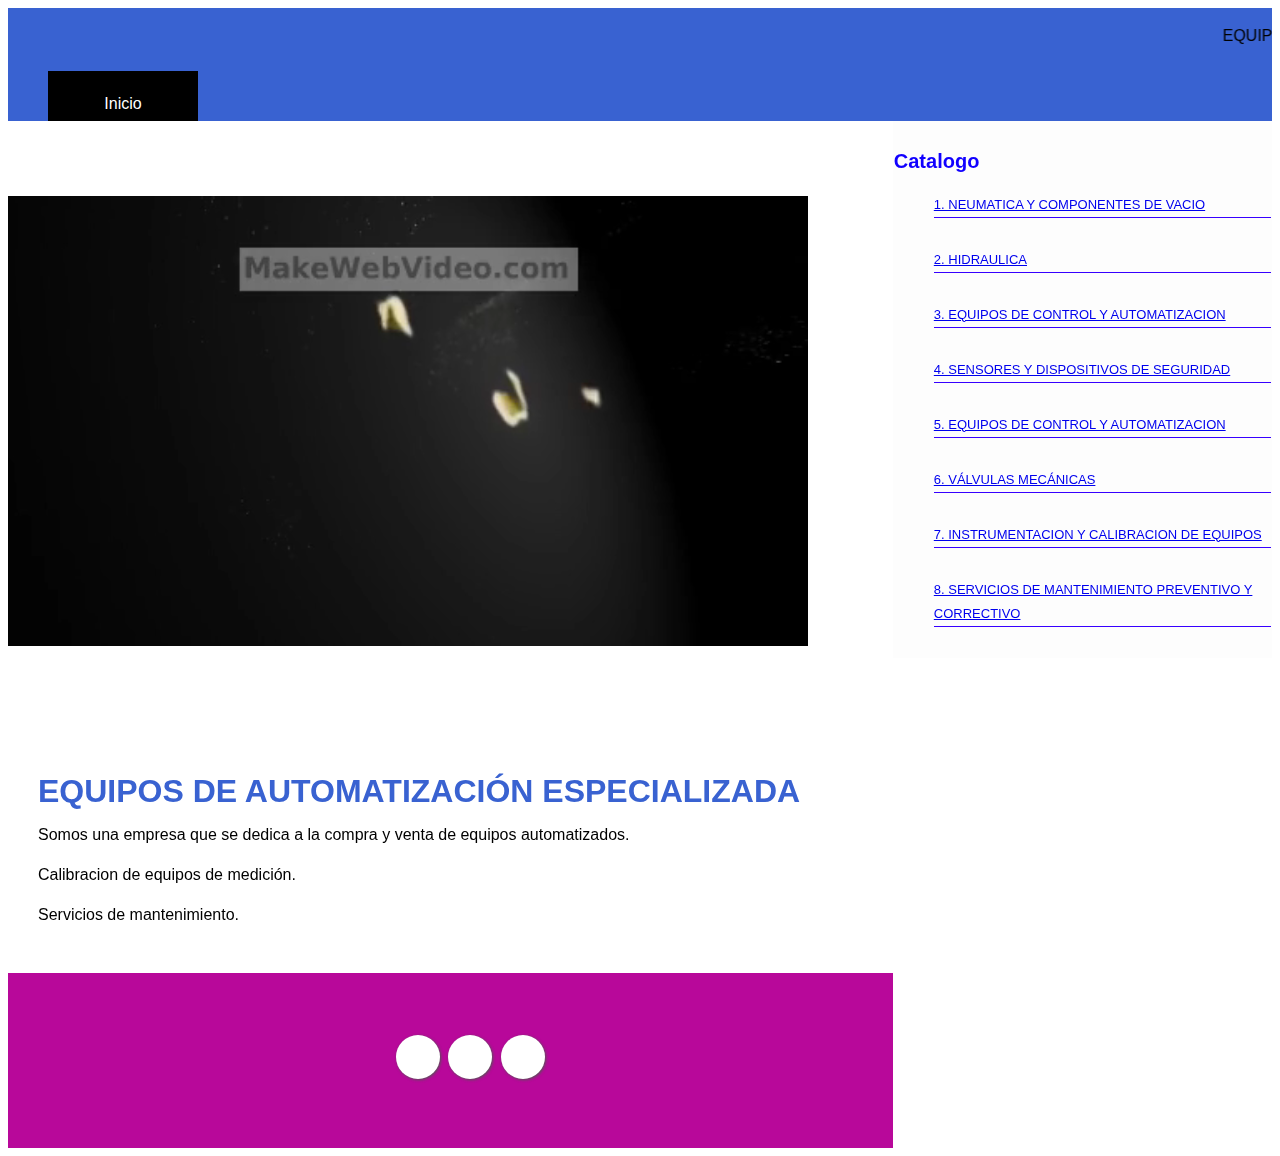
<file: index.html>
<!DOCTYPE html>




<html lang="ES">
    
<head>
    
<meta charset="UTF-8">


  <link href="contenedorprincipal.css"  rel="stylesheet" type="text/css">


</head>
  <body>
      
      
      
        




<div class="contenedorprincipal">
       
  <header>
      <p><MARQUEE>EQUIPOS DE AUTOMATIZACIÓN ESPECIALIZADA</MARQUEE></p>
       
        <nav><ul>
          <li id="titulo0"><a href="index.html">Inicio</a></li>
       
      </ul></nav>
    
  </header>
  <main>
    <video width="800" height="600" autoplay muted loop>
        <source src="logo.mp4" type="video/mp4">
    </video>
    
    <section>
      <h1 id="info"> EQUIPOS DE AUTOMATIZACIÓN ESPECIALIZADA </h1>
      <p>Somos una empresa que se dedica a la compra y venta de equipos automatizados.</p>
      <p>Calibracion de equipos de medición.</p>
      <p>Servicios de mantenimiento.</p>
    </section>

   
  </main>
  <aside>
    <h4 id="catalogo">Catalogo</h4>
    <ul >
      <li><a href="neumatica.html">1. NEUMATICA Y COMPONENTES DE VACIO </a></li>
      <li><a href="hidraulica.html">2. HIDRAULICA </a></li>
      <li><a href="equipos.html">3. EQUIPOS DE CONTROL Y  AUTOMATIZACION </a></li>
      <li><a href="sensores.html">4. SENSORES Y DISPOSITIVOS DE  SEGURIDAD </a></li>
      <li><a href="servicios.html">5. EQUIPOS DE CONTROL Y AUTOMATIZACION </a></li>
      <li><a href="valvulas.html">6. VÁLVULAS MECÁNICAS </li>
      <li><a href="calibracion.html">7. INSTRUMENTACION Y CALIBRACION DE  EQUIPOS </a></li>
      <li><a href="mantenimiento.html">8. SERVICIOS DE MANTENIMIENTO PREVENTIVO Y  CORRECTIVO </a></li>
    </ul>
  </aside>
  <footer>

    <ul class="menured">
        <li>
         <a class="red1"></a>
         <div>
          <h5><a href="index.html">Inicio</a></h5>
         </div>
        </li>
        <li>
         <a class="red2"></a>
         <div>
          <h5><a href="contactos.html">Información</a></h5>
        </li>
        <li>
         <a class="red4"></a>
         <div>
          <h5><a href="#catalogo">Catalogo</a></h5>
         </div>
        </li>
       </ul>
      


    
  </footer>
</div>
</body>

</html>
</file>
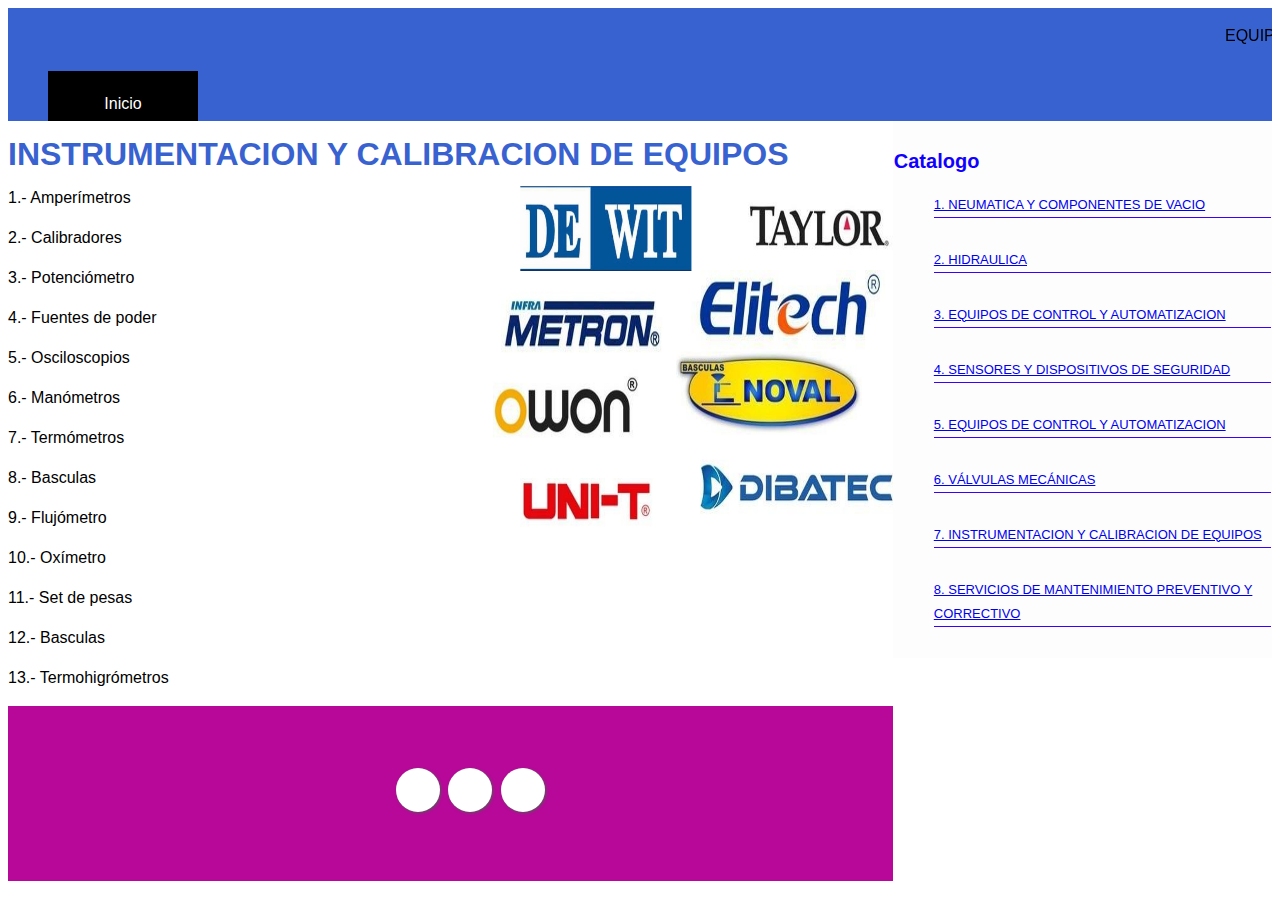
<file: calibracion.html>
<!DOCTYPE html>




<html lang="ES">
    
<head>
    
<meta charset="UTF-8">


  <link href="contenedorprincipal.css"  rel="stylesheet" type="text/css">


</head>
  <body>
      
      
      
        




<div class="contenedorprincipal">
       
  <header>
      <p><MARQUEE>EQUIPOS DE AUTOMATIZACIÓN ESPECIALIZADA</MARQUEE></p>
       
        <nav><ul>
          <li id="titulo0"><a href="index.html">Inicio</a></li>
       
      </ul></nav>
    
  </header>
  <main>
    <section2>
      <h1 id="titulo7"> INSTRUMENTACION Y CALIBRACION DE  EQUIPOS </h1>
      <div><img style="float:right;" src="calibracion.png" width="400" height="341" /></div>
      <p>1.- Amperímetros </p>
      <p>2.- Calibradores </p>
      <p>3.- Potenciómetro </p>
      <p>4.- Fuentes de poder </p>
      <p>5.- Osciloscopios </p>
      <p>6.- Manómetros </p>
      <p>7.- Termómetros </p>
      <p>8.- Basculas </p>
      <p>9.- Flujómetro </p>
      <p>10.- Oxímetro </p>
      <p>11.- Set de pesas </p>
      <p>12.- Basculas </p>
      <p>13.- Termohigrómetros </p>

      
    </section2>    	

  

   
  </main>
  <aside>
    <h4 id="catalogo">Catalogo</h4>
    <ul >
      <li><a href="neumatica.html">1. NEUMATICA Y COMPONENTES DE VACIO </a></li>
      <li><a href="hidraulica.html">2. HIDRAULICA </a></li>
      <li><a href="equipos.html">3. EQUIPOS DE CONTROL Y  AUTOMATIZACION </a></li>
      <li><a href="sensores.html">4. SENSORES Y DISPOSITIVOS DE  SEGURIDAD </a></li>
      <li><a href="servicios.html">5. EQUIPOS DE CONTROL Y AUTOMATIZACION </a></li>
      <li><a href="valvulas.html">6. VÁLVULAS MECÁNICAS </li>
      <li><a href="calibracion.html">7. INSTRUMENTACION Y CALIBRACION DE  EQUIPOS </a></li>
      <li><a href="mantenimiento.html">8. SERVICIOS DE MANTENIMIENTO PREVENTIVO Y  CORRECTIVO </a></li>
    </ul>
  </aside>
  <footer>

    <ul class="menured">
        <li>
         <a class="red1"></a>
         <div>
          <h5><a href="index.html">Inicio</a></h5>
         </div>
        </li>
        <li>
         <a class="red2"></a>
         <div>
          <h5><a href="contactos.html">Información</a></h5>
        </li>
        <li>
         <a class="red4"></a>
         <div>
          <h5><a href="#catalogo">Catalogo</a></h5>
         </div>
        </li>
       </ul>
      


    
  </footer>
</div>
</body>

</html>
</file>
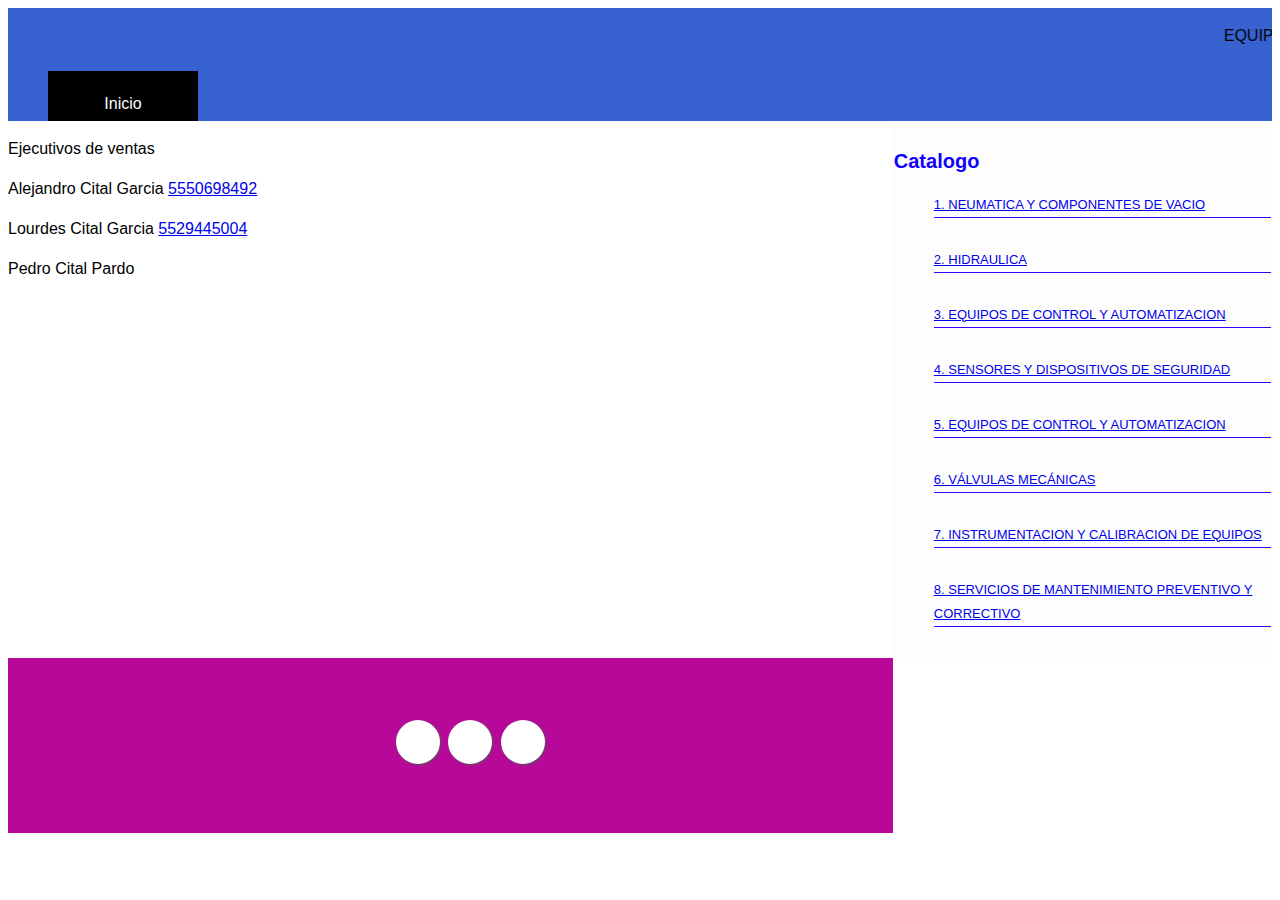
<file: contactos.html>
<!DOCTYPE html>




<html lang="ES">
    
<head>
    
<meta charset="UTF-8">


  <link href="contenedorprincipal.css"  rel="stylesheet" type="text/css">


</head>
  <body>
      
      
      
        




<div class="contenedorprincipal">
       
  <header>
      <p><MARQUEE>EQUIPOS DE AUTOMATIZACIÓN ESPECIALIZADA</MARQUEE></p>
       
        <nav><ul>
          <li id="titulo0"><a href="index.html">Inicio</a></li>
       
      </ul></nav>
    
  </header>
  <main>
    <p>Ejecutivos de ventas </p>
    <p>Alejandro Cital Garcia  <a href=" https://wa.me/525550698492">5550698492</a> </p>
    <p>Lourdes Cital Garcia <a href=" https://wa.me/525529445004">5529445004</a></p>
    <p>Pedro Cital Pardo </p>
    <p> </p>

   
  </main>
  <aside>
    <h4 id="catalogo">Catalogo</h4>
    <ul >
      <li><a href="neumatica.html">1. NEUMATICA Y COMPONENTES DE VACIO </a></li>
      <li><a href="hidraulica.html">2. HIDRAULICA </a></li>
      <li><a href="equipos.html">3. EQUIPOS DE CONTROL Y  AUTOMATIZACION </a></li>
      <li><a href="sensores.html">4. SENSORES Y DISPOSITIVOS DE  SEGURIDAD </a></li>
      <li><a href="servicios.html">5. EQUIPOS DE CONTROL Y AUTOMATIZACION </a></li>
      <li><a href="valvulas.html">6. VÁLVULAS MECÁNICAS </li>
      <li><a href="calibracion.html">7. INSTRUMENTACION Y CALIBRACION DE  EQUIPOS </a></li>
      <li><a href="mantenimiento.html">8. SERVICIOS DE MANTENIMIENTO PREVENTIVO Y  CORRECTIVO </a></li>
    </ul>
  </aside>
  <footer>

    <ul class="menured">
        <li>
         <a class="red1"></a>
         <div>
          <h5><a href="index.html">Inicio</a></h5>
         </div>
        </li>
        <li>
         <a class="red2"></a>
         <div>
          <h5><a href="contactos.html">Información</a></h5>
        </li>
        <li>
         <a class="red4"></a>
         <div>
          <h5><a href="#catalogo">Catalogo</a></h5>
         </div>
        </li>
       </ul>
      


    
  </footer>
</div>
</body>

</html>
</file>
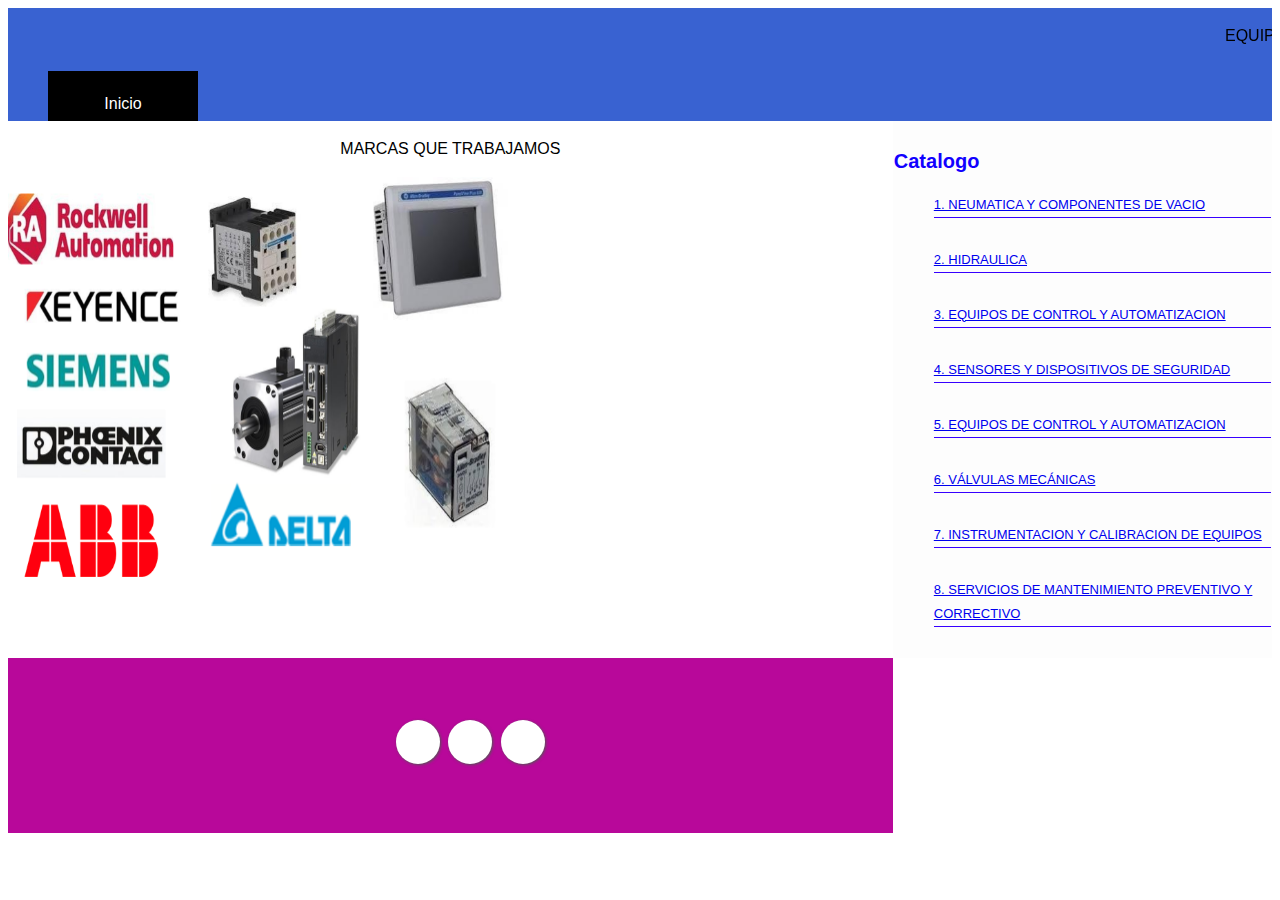
<file: equipos.html>
<!DOCTYPE html>




<html lang="ES">
    
<head>
    
<meta charset="UTF-8">


  <link href="contenedorprincipal.css"  rel="stylesheet" type="text/css">


</head>
  <body>
      
      
      
        




<div class="contenedorprincipal">
       
  <header>
      <p><MARQUEE>EQUIPOS DE AUTOMATIZACIÓN ESPECIALIZADA</MARQUEE></p>
       
        <nav><ul>
          <li id="titulo0"><a href="index.html">Inicio</a></li>
       
      </ul></nav>
    
  </header>
  <main>
    <p><center>MARCAS QUE TRABAJAMOS</center></p>
    <img src="control.png" width="500" height="400">

   
  </main>
  <aside>
    <h4 id="catalogo">Catalogo</h4>
    <ul >
      <li><a href="neumatica.html">1. NEUMATICA Y COMPONENTES DE VACIO </a></li>
      <li><a href="hidraulica.html">2. HIDRAULICA </a></li>
      <li><a href="equipos.html">3. EQUIPOS DE CONTROL Y  AUTOMATIZACION </a></li>
      <li><a href="sensores.html">4. SENSORES Y DISPOSITIVOS DE  SEGURIDAD </a></li>
      <li><a href="servicios.html">5. EQUIPOS DE CONTROL Y AUTOMATIZACION </a></li>
      <li><a href="valvulas.html">6. VÁLVULAS MECÁNICAS </li>
      <li><a href="calibracion.html">7. INSTRUMENTACION Y CALIBRACION DE  EQUIPOS </a></li>
      <li><a href="mantenimiento.html">8. SERVICIOS DE MANTENIMIENTO PREVENTIVO Y  CORRECTIVO </a></li>
    </ul>
  </aside>
  <footer>

    <ul class="menured">
        <li>
         <a class="red1"></a>
         <div>
          <h5><a href="index.html">Inicio</a></h5>
         </div>
        </li>
        <li>
         <a class="red2"></a>
         <div>
          <h5><a href="contactos.html">Información</a></h5>
        </li>
        <li>
         <a class="red4"></a>
         <div>
          <h5><a href="#catalogo">Catalogo</a></h5>
         </div>
        </li>
       </ul>
      


    
  </footer>
</div>
</body>

</html>
</file>
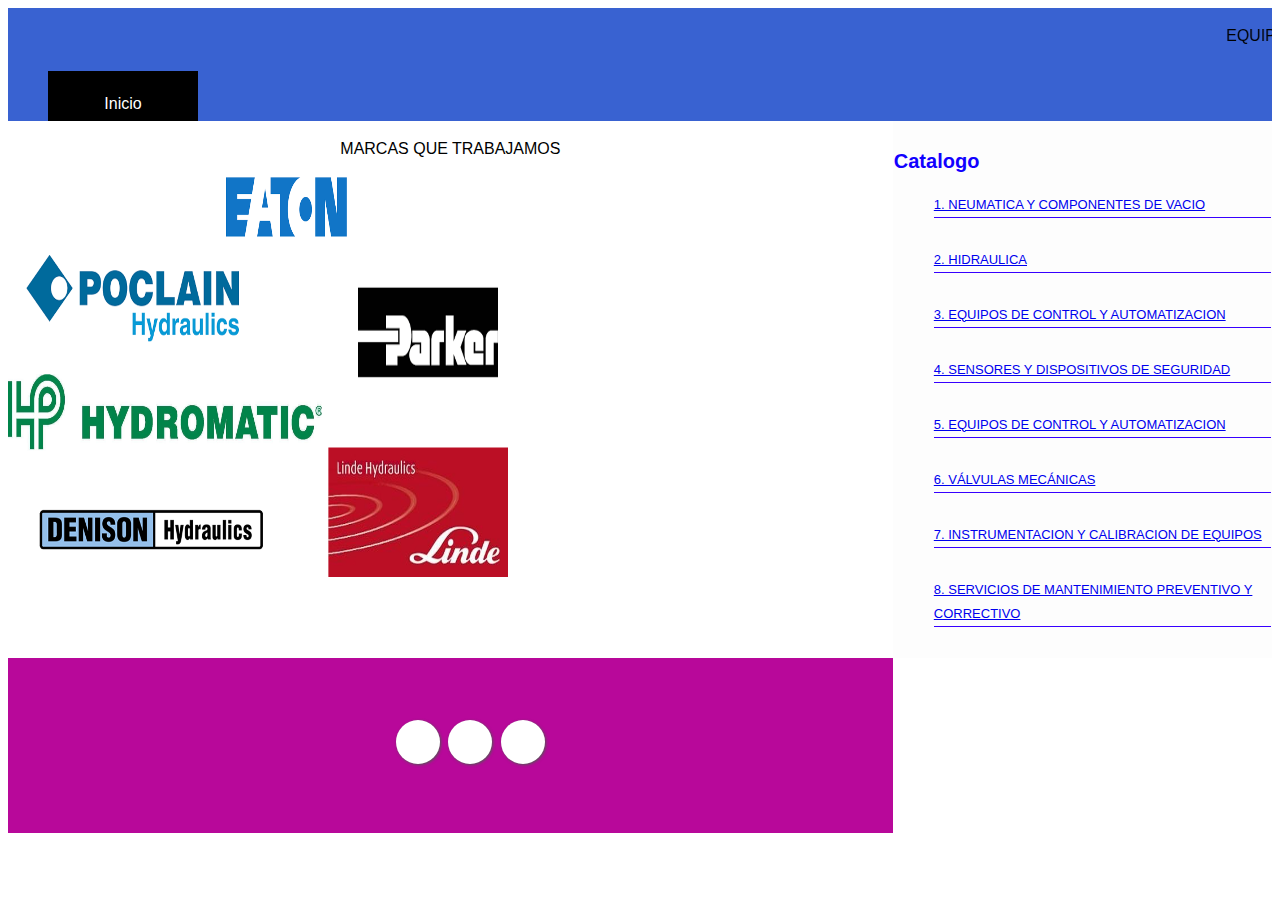
<file: hidraulica.html>
<!DOCTYPE html>




<html lang="ES">
    
<head>
    
<meta charset="UTF-8">


  <link href="contenedorprincipal.css"  rel="stylesheet" type="text/css">


</head>
  <body>
      
      
      
        




<div class="contenedorprincipal">
       
  <header>
      <p><MARQUEE>EQUIPOS DE AUTOMATIZACIÓN ESPECIALIZADA</MARQUEE></p>
       
        <nav><ul>
          <li id="titulo0"><a href="index.html">Inicio</a></li>
       
      </ul></nav>
    
  </header>
  <main>
    <p><center>MARCAS QUE TRABAJAMOS</center></p>
    <img src="hidraulica.png" width="500" height="400">

   
  </main>
  <aside>
    <h4 id="catalogo">Catalogo</h4>
    <ul >
      <li><a href="neumatica.html">1. NEUMATICA Y COMPONENTES DE VACIO </a></li>
      <li><a href="hidraulica.html">2. HIDRAULICA </a></li>
      <li><a href="equipos.html">3. EQUIPOS DE CONTROL Y  AUTOMATIZACION </a></li>
      <li><a href="sensores.html">4. SENSORES Y DISPOSITIVOS DE  SEGURIDAD </a></li>
      <li><a href="servicios.html">5. EQUIPOS DE CONTROL Y AUTOMATIZACION </a></li>
      <li><a href="valvulas.html">6. VÁLVULAS MECÁNICAS </li>
      <li><a href="calibracion.html">7. INSTRUMENTACION Y CALIBRACION DE  EQUIPOS </a></li>
      <li><a href="mantenimiento.html">8. SERVICIOS DE MANTENIMIENTO PREVENTIVO Y  CORRECTIVO </a></li>
    </ul>
  </aside>
  <footer>

    <ul class="menured">
        <li>
         <a class="red1"></a>
         <div>
          <h5><a href="index.html">Inicio</a></h5>
         </div>
        </li>
        <li>
         <a class="red2"></a>
         <div>
          <h5><a href="contactos.html">Información</a></h5>
        </li>
        <li>
         <a class="red4"></a>
         <div>
          <h5><a href="#catalogo">Catalogo</a></h5>
         </div>
        </li>
       </ul>
      


    
  </footer>
</div>
</body>

</html>
</file>
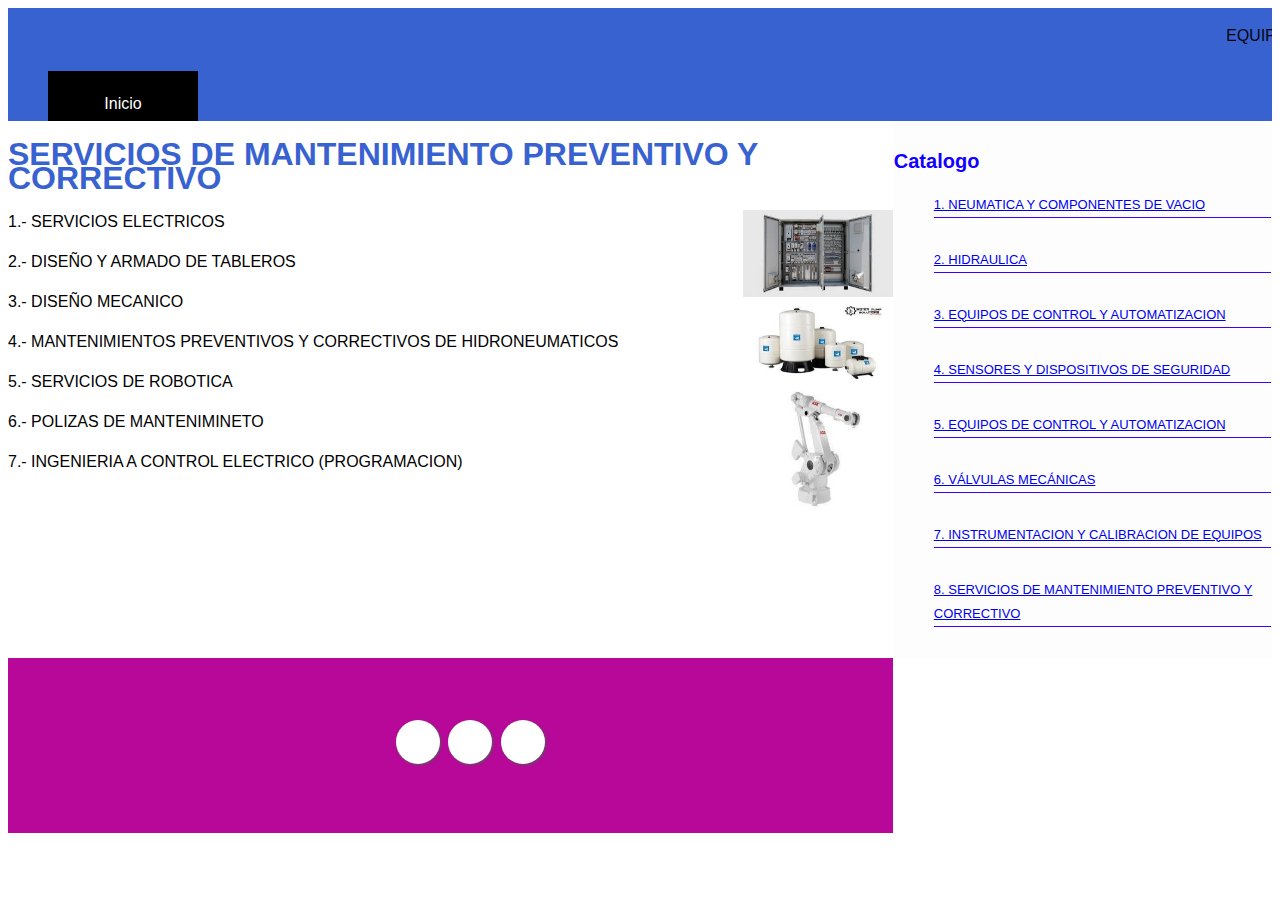
<file: mantenimiento.html>
<!DOCTYPE html>




<html lang="ES">
    
<head>
    
<meta charset="UTF-8">


  <link href="contenedorprincipal.css"  rel="stylesheet" type="text/css">


</head>
  <body>
      
      
      
        




<div class="contenedorprincipal">
       
  <header>
      <p><MARQUEE>EQUIPOS DE AUTOMATIZACIÓN ESPECIALIZADA</MARQUEE></p>
       
        <nav><ul>
          <li id="titulo0"><a href="index.html">Inicio</a></li>
       
      </ul></nav>
    
  </header>
  <main>
    <section3>

      <h1 id="titulo8"> SERVICIOS DE MANTENIMIENTO PREVENTIVO Y  CORRECTIVO </h1>
      <div><img style="float:right;" src="mantenimiento.png" width="150" height="300" /></div>
      <p>1.- SERVICIOS ELECTRICOS </p>
      <p>2.- DISEÑO Y ARMADO DE TABLEROS </p>
      <p>3.- DISEÑO MECANICO </p>
      <p>4.- MANTENIMIENTOS PREVENTIVOS Y CORRECTIVOS DE HIDRONEUMATICOS </p>
      <p>5.- SERVICIOS DE ROBOTICA </p>
      <p>6.- POLIZAS DE MANTENIMINETO </p>
      <p>7.- INGENIERIA A CONTROL ELECTRICO  (PROGRAMACION) </p>


    </section3>
  </main>
  <aside>
    <h4 id="catalogo">Catalogo</h4>
    <ul >
      <li><a href="neumatica.html">1. NEUMATICA Y COMPONENTES DE VACIO </a></li>
      <li><a href="hidraulica.html">2. HIDRAULICA </a></li>
      <li><a href="equipos.html">3. EQUIPOS DE CONTROL Y  AUTOMATIZACION </a></li>
      <li><a href="sensores.html">4. SENSORES Y DISPOSITIVOS DE  SEGURIDAD </a></li>
      <li><a href="servicios.html">5. EQUIPOS DE CONTROL Y AUTOMATIZACION </a></li>
      <li><a href="valvulas.html">6. VÁLVULAS MECÁNICAS </li>
      <li><a href="calibracion.html">7. INSTRUMENTACION Y CALIBRACION DE  EQUIPOS </a></li>
      <li><a href="mantenimiento.html">8. SERVICIOS DE MANTENIMIENTO PREVENTIVO Y  CORRECTIVO </a></li>
    </ul>
  </aside>
  <footer>

    <ul class="menured">
        <li>
         <a class="red1"></a>
         <div>
          <h5><a href="index.html">Inicio</a></h5>
         </div>
        </li>
        <li>
         <a class="red2"></a>
         <div>
          <h5><a href="contactos.html">Información</a></h5>
        </li>
        <li>
         <a class="red4"></a>
         <div>
          <h5><a href="#catalogo">Catalogo</a></h5>
         </div>
        </li>
       </ul>
      


    
  </footer>
</div>
</body>

</html>
</file>
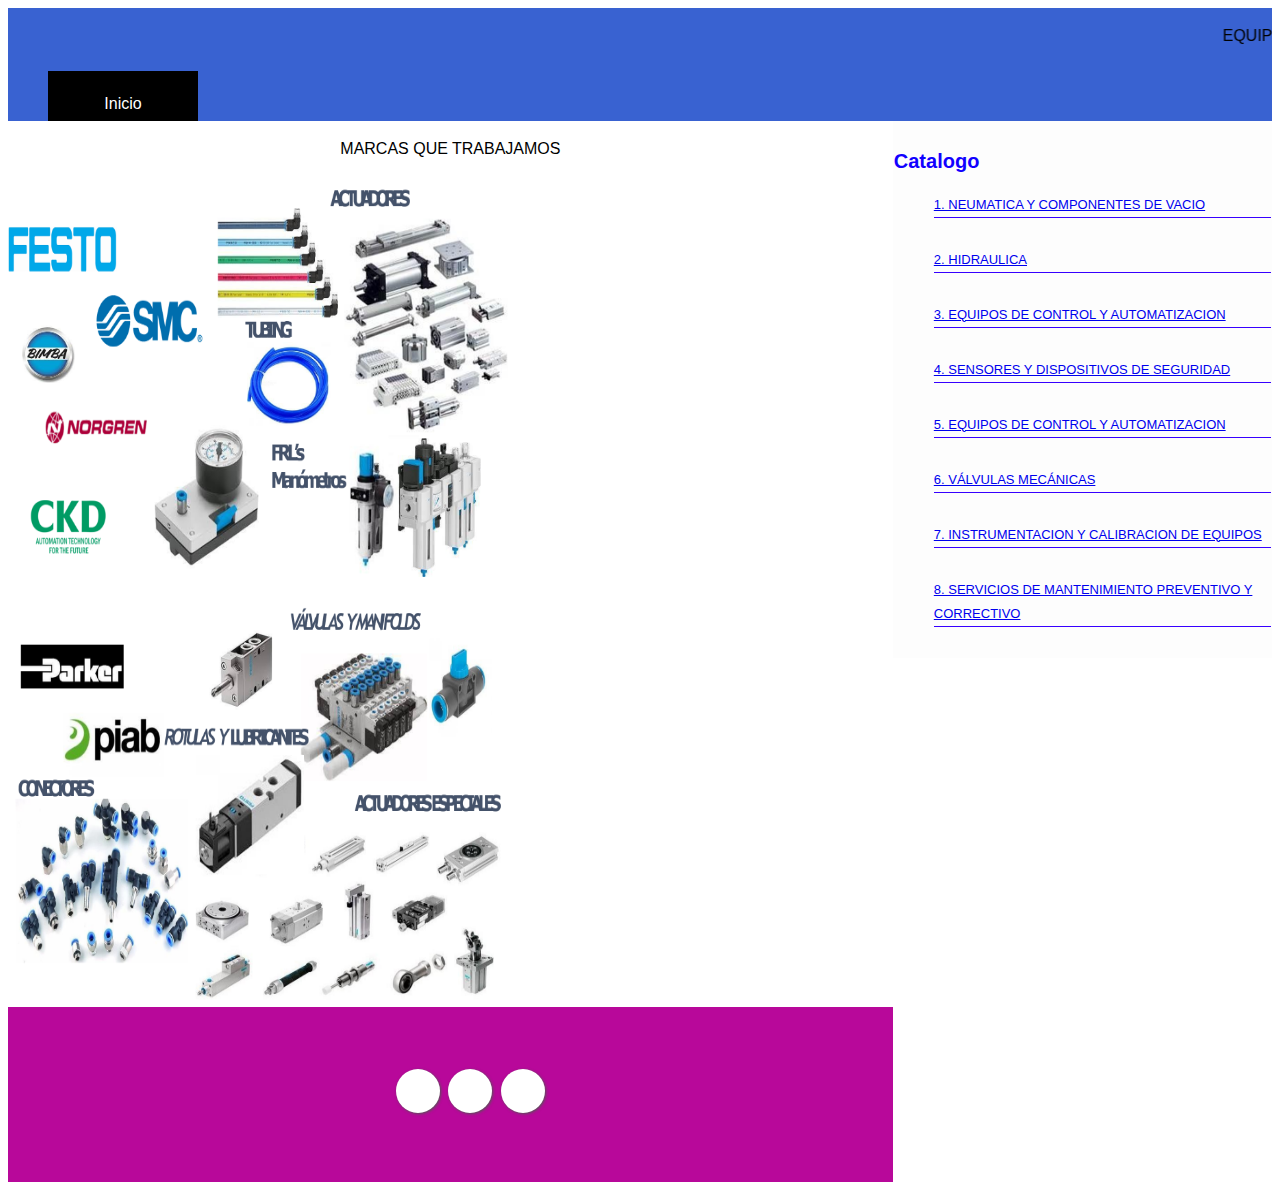
<file: neumatica.html>
<!DOCTYPE html>




<html lang="ES">
    
<head>
    
<meta charset="UTF-8">


  <link href="contenedorprincipal.css"  rel="stylesheet" type="text/css">


</head>
  <body>
      
      
      
        




<div class="contenedorprincipal">
       
  <header>
      <p><MARQUEE>EQUIPOS DE AUTOMATIZACIÓN ESPECIALIZADA</MARQUEE></p>
       
        <nav><ul>
          <li id="titulo0"><a href="index.html">Inicio</a></li>
       
      </ul></nav>
    
  </header>
  <main>
    <p><center>MARCAS QUE TRABAJAMOS</center></p>
    <img src="vacio.png" width="500" height="400">
    <p></p>
    <img src="vacio2.png" width="500" height="400">
   
  </main>
  <aside>
    <h4 id="catalogo">Catalogo</h4>
    <ul >
      <li><a href="neumatica.html">1. NEUMATICA Y COMPONENTES DE VACIO </a></li>
      <li><a href="hidraulica.html">2. HIDRAULICA </a></li>
      <li><a href="equipos.html">3. EQUIPOS DE CONTROL Y  AUTOMATIZACION </a></li>
      <li><a href="sensores.html">4. SENSORES Y DISPOSITIVOS DE  SEGURIDAD </a></li>
      <li><a href="servicios.html">5. EQUIPOS DE CONTROL Y AUTOMATIZACION </a></li>
      <li><a href="valvulas.html">6. VÁLVULAS MECÁNICAS </li>
      <li><a href="calibracion.html">7. INSTRUMENTACION Y CALIBRACION DE  EQUIPOS </a></li>
      <li><a href="mantenimiento.html">8. SERVICIOS DE MANTENIMIENTO PREVENTIVO Y  CORRECTIVO </a></li>
    </ul>
  </aside>
  <footer>

    <ul class="menured">
        <li>
         <a class="red1"></a>
         <div>
          <h5><a href="index.html">Inicio</a></h5>
         </div>
        </li>
        <li>
         <a class="red2"></a>
         <div>
          <h5><a href="contactos.html">Información</a></h5>
        </li>
        <li>
         <a class="red4"></a>
         <div>
          <h5><a href="#catalogo">Catalogo</a></h5>
         </div>
        </li>
       </ul>
      


    
  </footer>
</div>
</body>

</html>
</file>
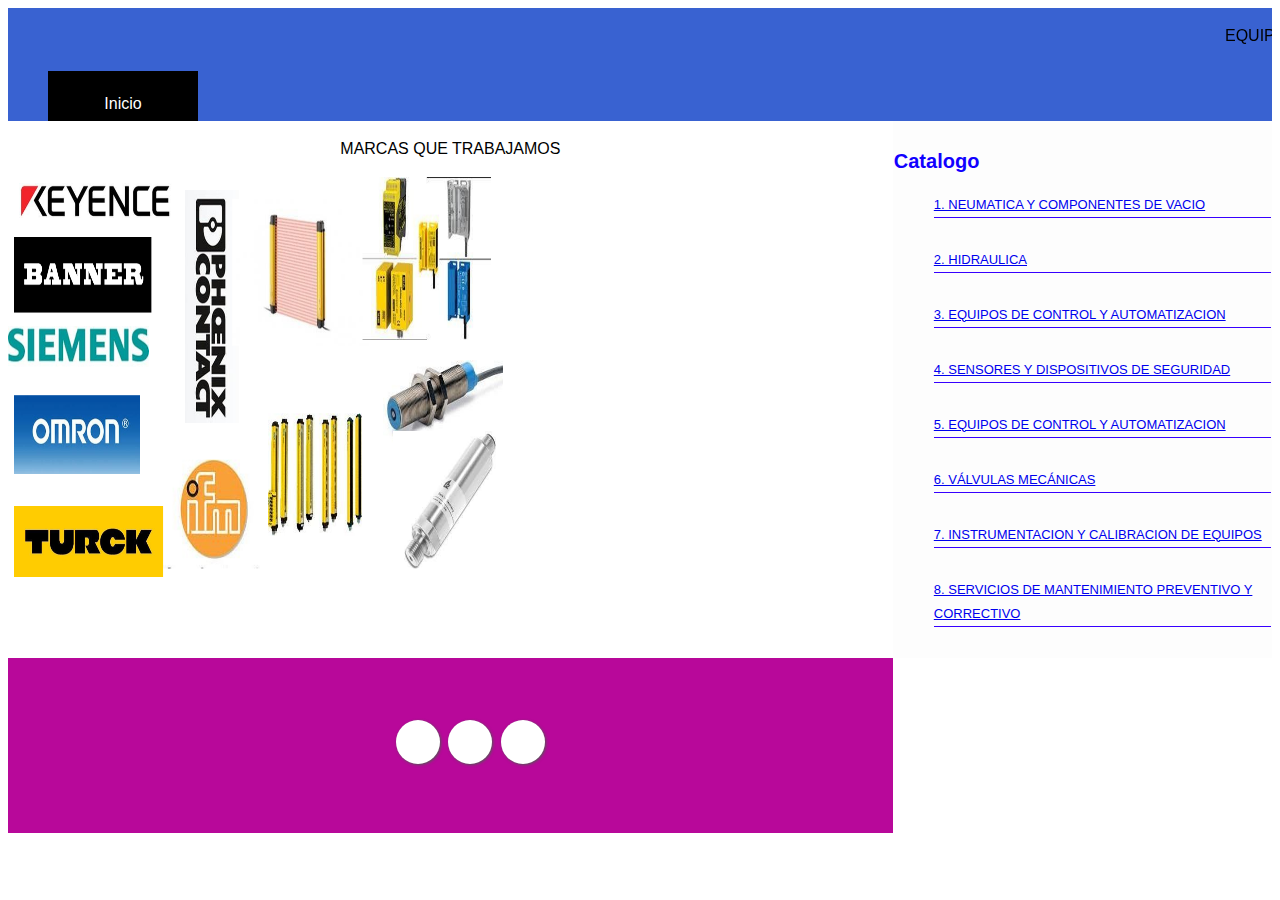
<file: sensores.html>
<!DOCTYPE html>




<html lang="ES">
    
<head>
    
<meta charset="UTF-8">


  <link href="contenedorprincipal.css"  rel="stylesheet" type="text/css">


</head>
  <body>
      
      
      
        




<div class="contenedorprincipal">
       
  <header>
      <p><MARQUEE>EQUIPOS DE AUTOMATIZACIÓN ESPECIALIZADA</MARQUEE></p>
       
        <nav><ul>
          <li id="titulo0"><a href="index.html">Inicio</a></li>
       
      </ul></nav>
    
  </header>
  <main>
    <p><center>MARCAS QUE TRABAJAMOS</center></p>
    <img src="seguridad.png" width="500" height="400">

   
  </main>
  <aside>
    <h4 id="catalogo">Catalogo</h4>
    <ul >
      <li><a href="neumatica.html">1. NEUMATICA Y COMPONENTES DE VACIO </a></li>
      <li><a href="hidraulica.html">2. HIDRAULICA </a></li>
      <li><a href="equipos.html">3. EQUIPOS DE CONTROL Y  AUTOMATIZACION </a></li>
      <li><a href="sensores.html">4. SENSORES Y DISPOSITIVOS DE  SEGURIDAD </a></li>
      <li><a href="servicios.html">5. EQUIPOS DE CONTROL Y AUTOMATIZACION </a></li>
      <li><a href="valvulas.html">6. VÁLVULAS MECÁNICAS </li>
      <li><a href="calibracion.html">7. INSTRUMENTACION Y CALIBRACION DE  EQUIPOS </a></li>
      <li><a href="mantenimiento.html">8. SERVICIOS DE MANTENIMIENTO PREVENTIVO Y  CORRECTIVO </a></li>
    </ul>
  </aside>
  <footer>

    <ul class="menured">
        <li>
         <a class="red1"></a>
         <div>
          <h5><a href="index.html">Inicio</a></h5>
         </div>
        </li>
        <li>
         <a class="red2"></a>
         <div>
          <h5><a href="contactos.html">Información</a></h5>
        </li>
        <li>
         <a class="red4"></a>
         <div>
          <h5><a href="#catalogo">Catalogo</a></h5>
         </div>
        </li>
       </ul>
      


    
  </footer>
</div>
</body>

</html>
</file>
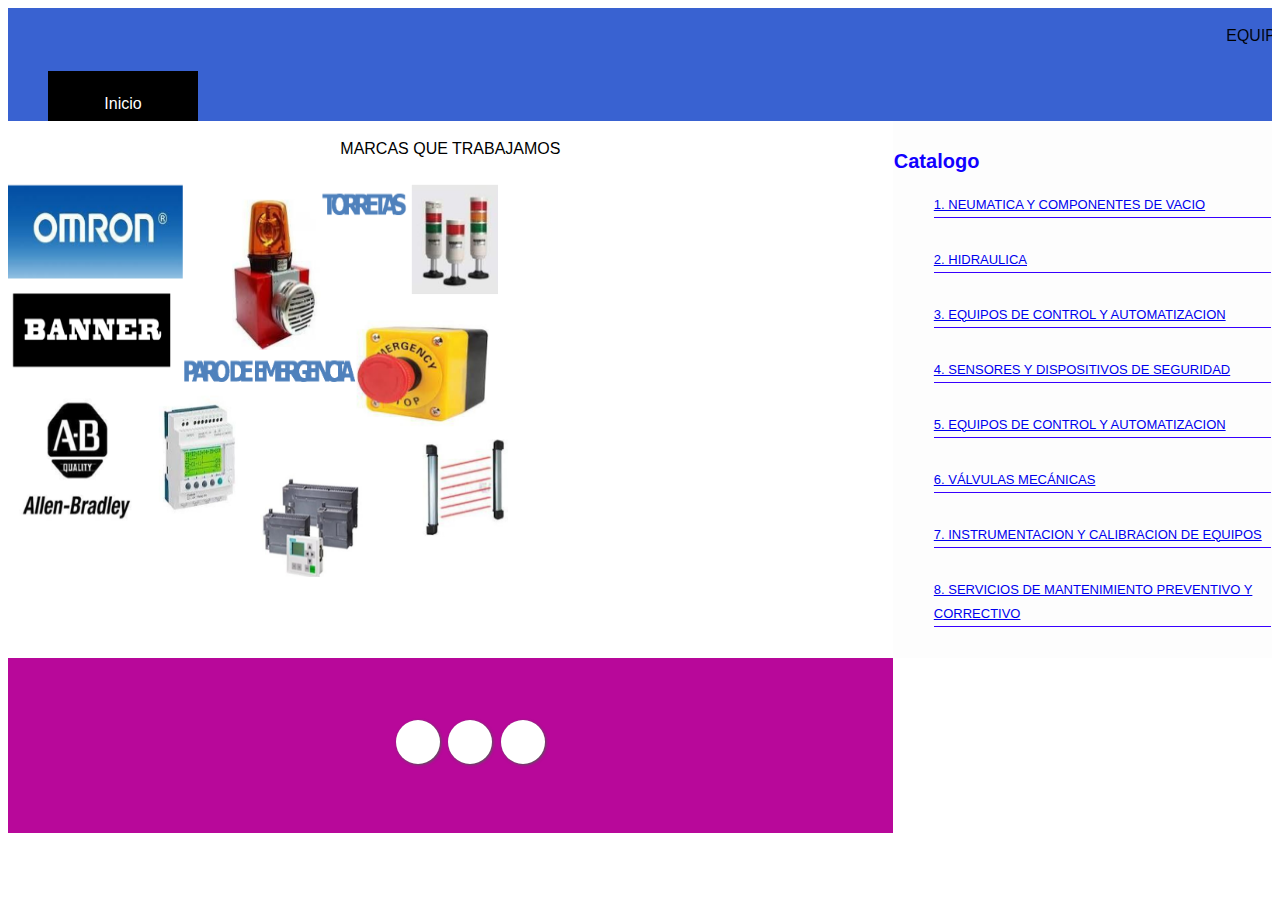
<file: servicios.html>
<!DOCTYPE html>




<html lang="ES">
    
<head>
    
<meta charset="UTF-8">


  <link href="contenedorprincipal.css"  rel="stylesheet" type="text/css">


</head>
  <body>
      
      
      
        




<div class="contenedorprincipal">
       
  <header>
      <p><MARQUEE>EQUIPOS DE AUTOMATIZACIÓN ESPECIALIZADA</MARQUEE></p>
       
        <nav><ul>
          <li id="titulo0"><a href="index.html">Inicio</a></li>
       
      </ul></nav>
    
  </header>
  <main>
    <p><center>MARCAS QUE TRABAJAMOS</center></p>
    <img src="automatizados.png" width="500" height="400">

   
  </main>
  <aside>
    <h4 id="catalogo">Catalogo</h4>
    <ul >
      <li><a href="neumatica.html">1. NEUMATICA Y COMPONENTES DE VACIO </a></li>
      <li><a href="hidraulica.html">2. HIDRAULICA </a></li>
      <li><a href="equipos.html">3. EQUIPOS DE CONTROL Y  AUTOMATIZACION </a></li>
      <li><a href="sensores.html">4. SENSORES Y DISPOSITIVOS DE  SEGURIDAD </a></li>
      <li><a href="servicios.html">5. EQUIPOS DE CONTROL Y AUTOMATIZACION </a></li>
      <li><a href="valvulas.html">6. VÁLVULAS MECÁNICAS </li>
      <li><a href="calibracion.html">7. INSTRUMENTACION Y CALIBRACION DE  EQUIPOS </a></li>
      <li><a href="mantenimiento.html">8. SERVICIOS DE MANTENIMIENTO PREVENTIVO Y  CORRECTIVO </a></li>
    </ul>
  </aside>
  <footer>

    <ul class="menured">
        <li>
         <a class="red1"></a>
         <div>
          <h5><a href="index.html">Inicio</a></h5>
         </div>
        </li>
        <li>
         <a class="red2"></a>
         <div>
          <h5><a href="contactos.html">Información</a></h5>
        </li>
        <li>
         <a class="red4"></a>
         <div>
          <h5><a href="#catalogo">Catalogo</a></h5>
         </div>
        </li>
       </ul>
      


    
  </footer>
</div>
</body>

</html>
</file>
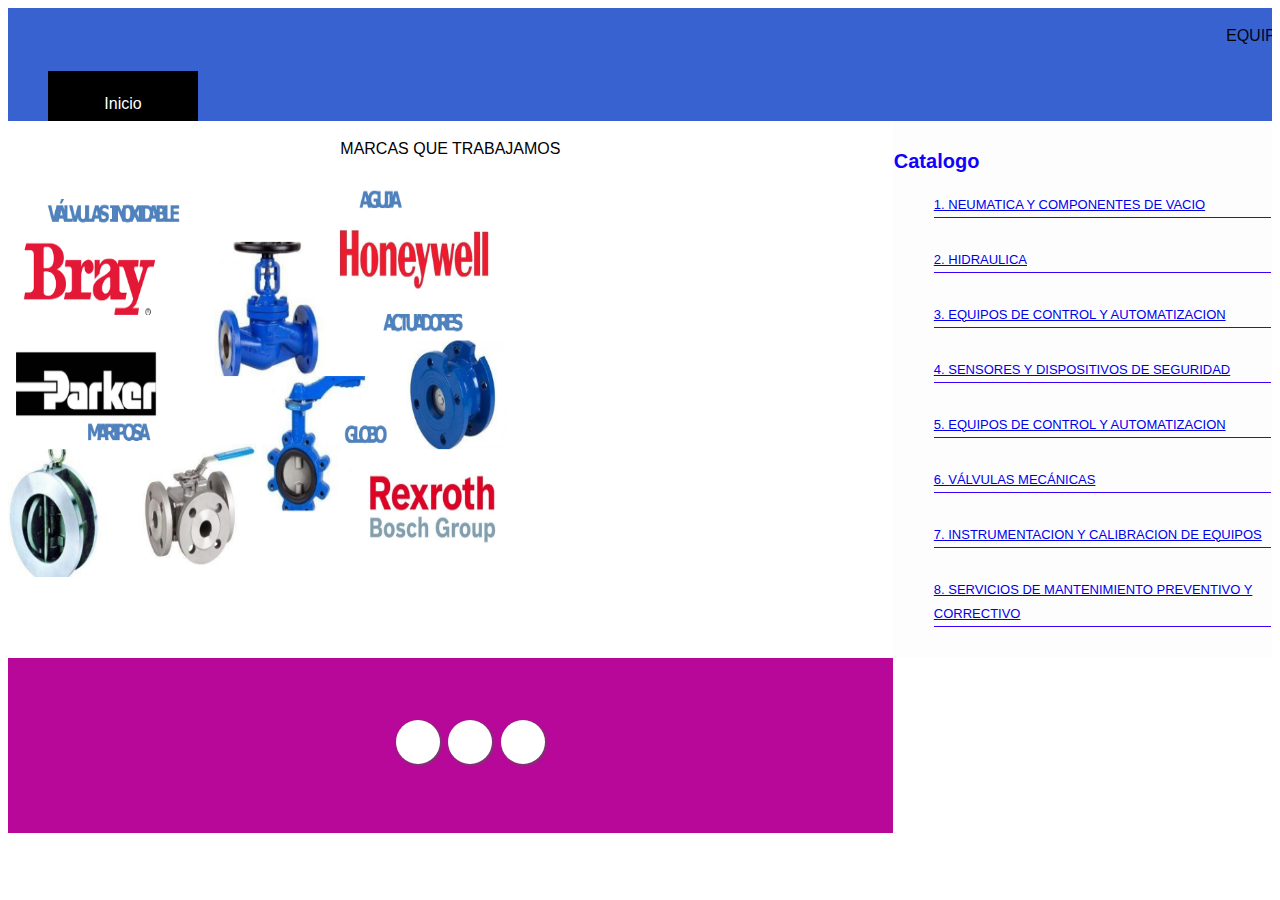
<file: valvulas.html>
<!DOCTYPE html>




<html lang="ES">
    
<head>
    
<meta charset="UTF-8">


  <link href="contenedorprincipal.css"  rel="stylesheet" type="text/css">


</head>
  <body>
      
      
      
        




<div class="contenedorprincipal">
       
  <header>
      <p><MARQUEE>EQUIPOS DE AUTOMATIZACIÓN ESPECIALIZADA</MARQUEE></p>
       
        <nav><ul>
          <li id="titulo0"><a href="index.html">Inicio</a></li>
       
      </ul></nav>
    
  </header>
  <main>
    <p><center>MARCAS QUE TRABAJAMOS</center></p>
    <img src="valvulas.png" width="500" height="400">

   
  </main>
  <aside>
    <h4 id="catalogo">Catalogo</h4>
    <ul >
      <li><a href="neumatica.html">1. NEUMATICA Y COMPONENTES DE VACIO </a></li>
      <li><a href="hidraulica.html">2. HIDRAULICA </a></li>
      <li><a href="equipos.html">3. EQUIPOS DE CONTROL Y  AUTOMATIZACION </a></li>
      <li><a href="sensores.html">4. SENSORES Y DISPOSITIVOS DE  SEGURIDAD </a></li>
      <li><a href="servicios.html">5. EQUIPOS DE CONTROL Y AUTOMATIZACION </a></li>
      <li><a href="valvulas.html">6. VÁLVULAS MECÁNICAS </li>
      <li><a href="calibracion.html">7. INSTRUMENTACION Y CALIBRACION DE  EQUIPOS </a></li>
      <li><a href="mantenimiento.html">8. SERVICIOS DE MANTENIMIENTO PREVENTIVO Y  CORRECTIVO </a></li>
    </ul>
  </aside>
  <footer>

    <ul class="menured">
        <li>
         <a class="red1"></a>
         <div>
          <h5><a href="index.html">Inicio</a></h5>
         </div>
        </li>
        <li>
         <a class="red2"></a>
         <div>
          <h5><a href="contactos.html">Información</a></h5>
        </li>
        <li>
         <a class="red4"></a>
         <div>
          <h5><a href="#catalogo">Catalogo</a></h5>
         </div>
        </li>
       </ul>
      


    
  </footer>
</div>
</body>

</html>
</file>
<file: contenedorprincipal.css>
*{
margin: 0 px;
  padding: 0 px;
  box-sizing: border-box;
}
body{
  font-family: Arial, Helvetica, sans-serif;
  line-height: 1.5em;
  background-color: #ffffff;
}
.contenedorPrincipal{
  max-width: 1000px;
  margin: 0 auto;
}
titulo{

  color: rgb(253, 253, 253);
 
}
header{
  background-color: #3962d1;
  overflow: hidden; /* Para limpiar los float: La técnica de corregir los problemas creados por los elementos posicionados de forma flotante se suele denominar "limpiar los float". */
  width: 100%;
}
header nav ul li{
  list-style: none;
  float: left;
 
}
header nav ul li a{
  text-decoration: none;
  padding: 15px 20px 15px 20px;
  display: inline-block;
  color: #ffffff;
}
header nav ul li a:hover{
  text-decoration: none;
  padding: 15px 20px 15px 20px;
  display: inline-block;
  background-color: #ffffff;
  color: white;
}
main{
  /*clear: both;*/
  background-color: rgb(255, 255, 255);
  width: 70%;
  float: left;
}
main img{
  max-width: 100%;

}
main section{
    
  padding: 30px;
  background-color: rgb(255, 255, 255);
}
main section p{
    color: rgb(0, 0, 0);
  text-align: justify;
  margin-bottom: 16px;
}
main h1{
  margin-bottom: 20px;
  color: #3962d1;
}

aside{
  width: 30%;
  float: left;
  background-color:#fdfdfd;
  padding: 1px;
  font-size: small;
}
aside ul li{
  text-decoration: none;
  color: black;
}
aside ul li:hover{
  color: #1bd133;
}
aside ul li{
  list-style: none;
  margin-bottom: 30px;
  border-bottom: 1px solid rgb(55, 0, 255);
}
aside h4{
  color: rgb(17, 0, 255);
  margin-bottom: 20px;
  font-size: 20px;
}
footer{
  width: 70%;
  clear: both;
  padding: 60px;
  background-color: #b8089a;
}
footer p{
  color: rgb(255, 255, 255);
  text-align: center;
}
@media screen and (max-width: 800px) {
  main{
    width:100%;
    display:block;
  }
  aside{
    width: 100%;
    display:block;
  }
  footer{
    width: 100%;
    display: block;
  }
}
<style>
ul.menured * {margin: 0 auto; padding: 0; text-indent: 0;
-moz-transition: all .5s ease-in-out;-webkit-transition: all .5s ease-in-out;transition: all .5s ease-in-out;}

ul.menured {list-style: none; width: 1800px; max-width: 100%; margin: 0 auto; text-align: center;}

ul.menured li {position: relative; display:inline-block; -moz-box-sizing: border-box; -webkit-box-sizing: border-box; box-sizing: border-box; width:44px; height: 44px; overflow: hidden; margin: 2px; padding: 5px; border-radius: 44px; border: 1px solid transparent; background: #fff;
-moz-box-shadow: 1px 1px 3px #555; -webkit-box-shadow: 1px 1px 3px #555; box-shadow: 1px 1px 3px #555;}

ul.menured li a[class^=red] {position: absolute; top: 5px; left: 5px; display: block;width: 32px;height: 32px; -moz-transform: rotate(0deg); -webkit-transform: rotate(0deg); transform: rotate(0deg);}

a.red1 {background:url(http://2.bp.blogspot.com/-BLOpL79hRq0/UdNeyumjXYI/AAAAAAAAK7E/4gCBEFR4JRk/s32/home.png) no-repeat;}
a.red2 {background:url(http://2.bp.blogspot.com/-rvP0hlwHzEk/UdNeoq9rEgI/AAAAAAAAK60/Nq_kzwUPiFY/s32/info.png) no-repeat;}
a.red4 {background:url(http://4.bp.blogspot.com/-kyZIdwOjJmI/UdNen_SC6dI/AAAAAAAAK6s/BpmHTKLYkNg/s32/contacto.png) no-repeat;}

ul.menured li div {margin: 0px 8px 5px 38px; text-align: center;}
ul.menured li div h5 {display:inline-table; margin: auto; text-align: center; text-transform: uppercase;}
ul.menured li div a {display: inline;margin: 0 3px;font-size: 12px; color: #F36900;}

ul.menured div a:hover {color: grey;}
ul.menured li:hover {width:240px;}
ul.menured li:hover a[class^=red] {-moz-transform: rotate(720deg); -webkit-transform: rotate(720deg); transform: rotate(720deg);}
</style>

nav a{
  background-color: skyblue;
  color: rgb(50, 9, 231);
  border: none;
  cursor: pointer;
  padding:20px;
  margin-top:20px;
  }
        
nav li{
  display:inline-block;
  width:150px;
  height:50px;
  padding:5px 10px;
  background-color:#000;
  border:1px solid #000;
  text-align:center;
  color:rgb(36, 30, 92);
  position:relative;
}
</file>
